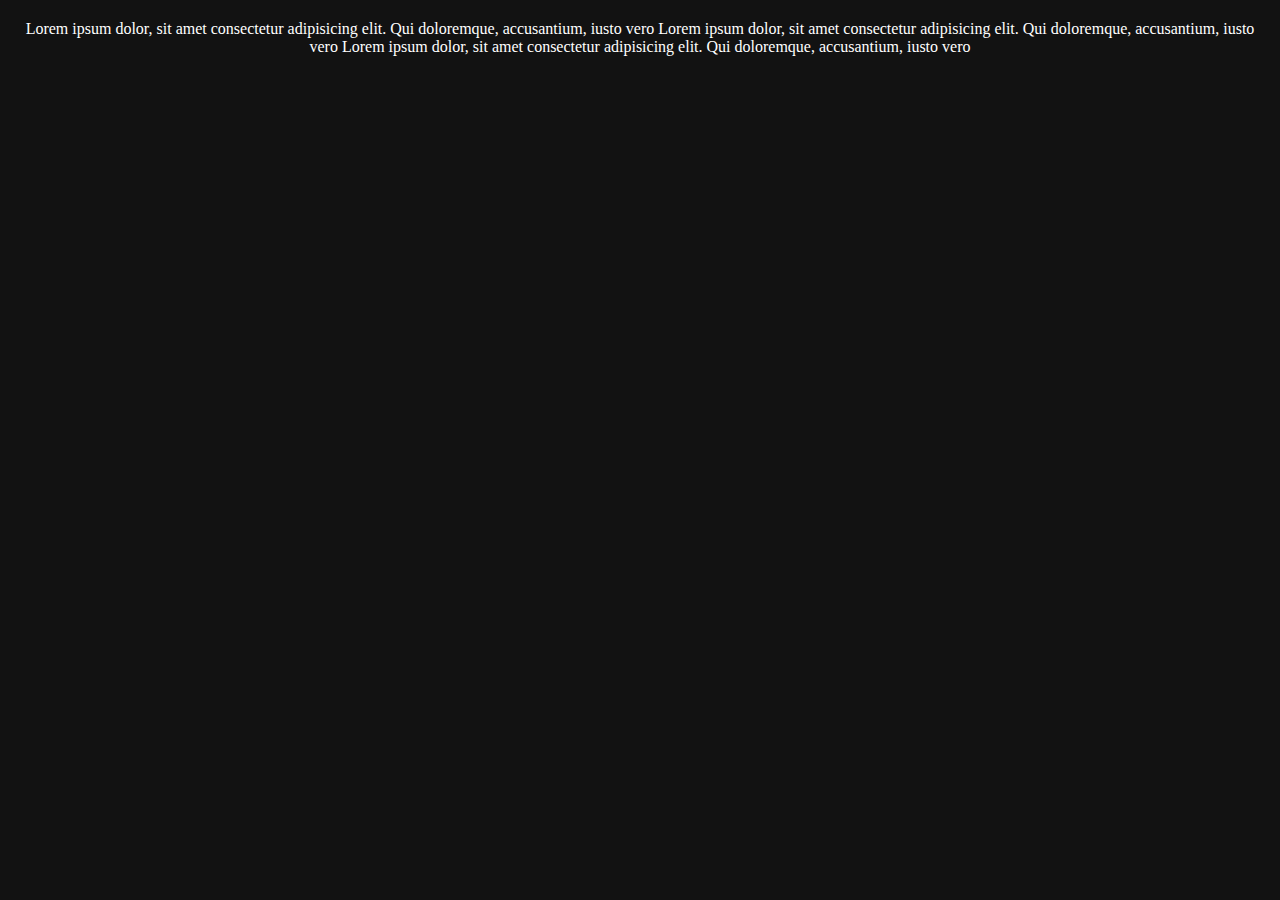
<file: blog/page/templates/pages/index.html>
<!DOCTYPE html>
<html lang="en" dir="ltr">

<head>
    <meta charset="UTF-8" />
    <meta name="viewport" content="width=device-width, initial-scale=1.0" />
    <title>Practice</title>
    <style>
        :root {
            color-scheme: dark;
        }

        * {
            box-sizing: border-box;
            margin: 0;
            padding: 0;
            border: none;
            outline: none;
        }

        body {
            display: flex;
            justify-content: start;
            align-items: center;
            height: 100vh;
            flex-direction: column;
            transition: all 200ms linear;
        }

        body.light-mode {
            background-color: white;
            color: black;
        }

        p {
            padding: 20px;
            text-align: center;
        }

        #toggle-theme {
            background: none;
            font-size: 32px;
            display: inline-block;
            transition: all 100ms linear;
        }

        #toggle-theme:active {
            transform: scale(0.9);
        }
    </style>
</head>

<body id="body">

    <main>
        <div>
            <!-- <button id="button">Test</button> -->
            <p>
                Lorem ipsum dolor, sit amet consectetur adipisicing elit. Qui
                doloremque, accusantium, iusto vero Lorem ipsum dolor, sit amet
                consectetur adipisicing elit. Qui doloremque, accusantium, iusto vero
                Lorem ipsum dolor, sit amet consectetur adipisicing elit. Qui
                doloremque, accusantium, iusto vero
            </p>
        </div>
    </main>

</body>

</html>
</file>
